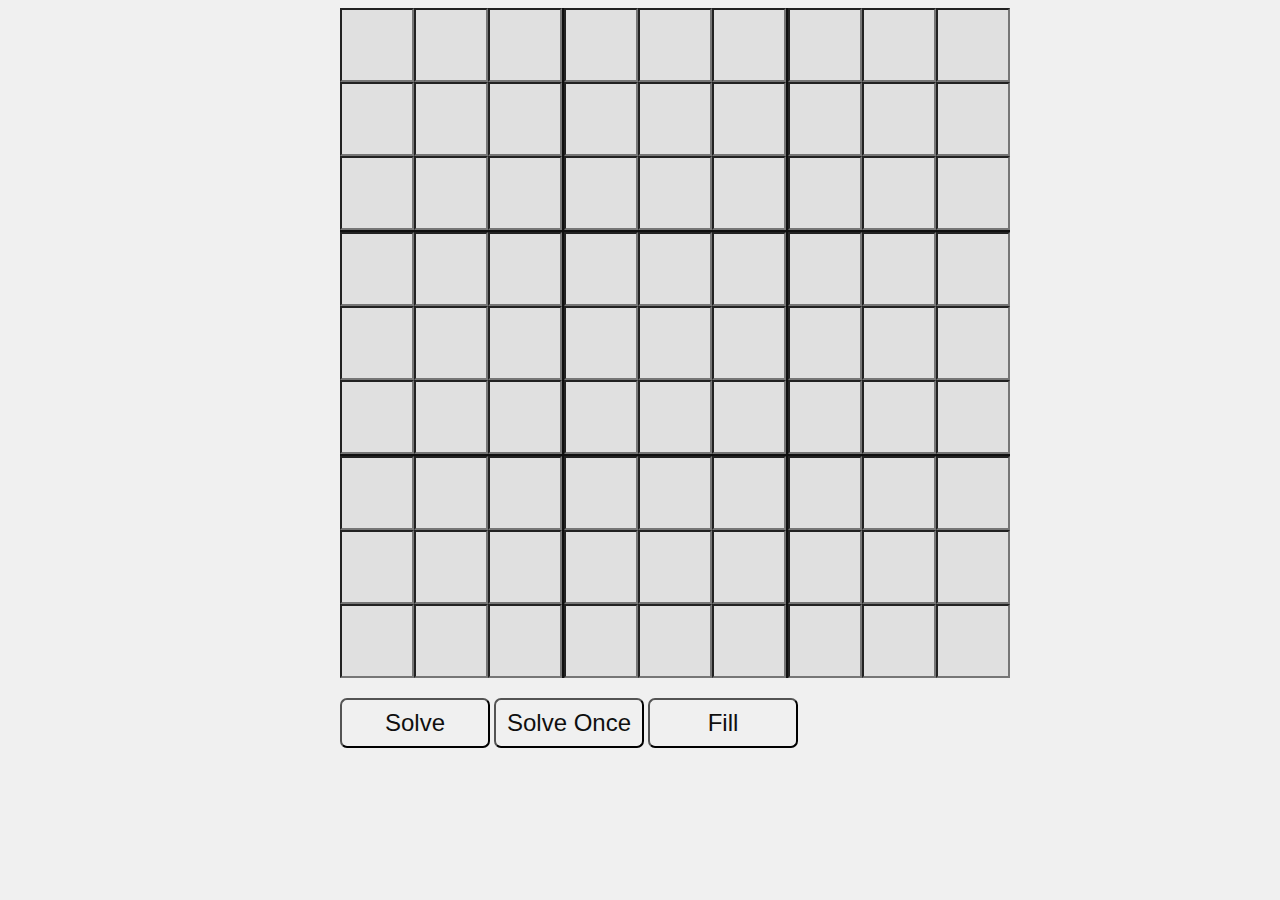
<file: static/index.html>
<!DOCTYPE html>
<html lang="en-GB">

<!DOCTYPE html>
<html lang="en">

<head>
    <meta charset="UTF-8">
    <meta name="viewport" content="width=device-width, initial-scale=1.0">
    <title>Page Title</title>
    <link rel="stylesheet" href="style.css">
    <script src="main.js"></script>
</head>

<body>
    <div class="horizontal-center">
    </div class="empty">
    <div id="playground">
        <table id="sudoku">
        </table>
        <div id="buttons">
            <button type="button" id="solve">Solve</button>
            <button type="button" id="solve_once">Solve Once</button>
            <button type="button" id="filled">Fill</button>
        </div>
        <div id="text" hidden="true"></div>
    </div>
    </div class="empty">
    </div>
</body>
<script src="main.js"></script>

</html>
</file>
<file: static/style.css>
@media (prefers-color-scheme: dark) {
  :root {
    --text-color: #f0f0f0;
    --bg-color: #2b2b2b;
    --cell-bg-color: #3c3c3c;
    --highlight: #ff9500;
  }

  .cell {
    color: var(--text-color);
    background-color: var(--cell-bg-color) !important;
  }
  #playground {
    color: var(--text-color);
    background-color: var(--bg-color);
  }
}

@media (prefers-color-scheme: light) {
  :root {
    --text-color: #0f0f0f;
    --bg-color: #f0f0f0;
    --cell-bg-color: #e0e0e0;
    --highlight: #ff9500;
  }

  .cell {
    color: var(--text-color);
    background-color: var(--cell-bg-color) !important;
  }
  #playground {
    color: var(--text-color);
    background-color: var(--bg-color);
  }
}

body {
  color: var(--text-color);
  background-color: var(--bg-color);
}

#playground {
  border-collapse: collapse;
  margin: auto;
  width: 600px;
  color: var(--text-color);
  background-color: var(--bg-color);
}

#sudoku {
  border-collapse: collapse;
  margin: auto;
  width: 100%;
}

#sudoku td {
  border: 1px thin grey;
  text-align: center;
}

.horizontal-center {
  display: flex;
  justify-content: center;
}

.cell {
  width: 70px;
  height: 70px;
  text-align: center;
  font-size: larger;
  padding: 0;
  margin: 0;
  transition: background-color 0.5s;
  word-wrap: break-word;
  word-break: break-all;
  color: var(--text-color);
  background-color: var(--bg-color);
  transition: background-color 0.5s;
}

/* Cell hover col */
.cell:hover {
  background-color: var(--highlight) !important;
  transition: background-color 0.5s;
}

.row,
.col {
  padding: 0;
  margin: 0;
}

.row_2,
.row_5 {
  border-bottom: 2px solid var(--text-color);
}

.col_2,
.col_5 {
  border-right: 2px solid var(--text-color);
}

#buttons {
  margin-top: 20px;
}

button {
  font-size: 24px;
  height: 50px;
  width: 25%;
  color: var(--text-color);
  background-color: var(--bg-color);
  border-radius: 7px;
}

button:hover {
  background-color: var(--highlight);
  transition: background-color 0.5s;
}

#text {
    font-size: 24px;
    height: auto;
    width: 100%;
    text-align: center;
    border: 0px solid transparent;
    border-radius: 5px;
    margin: 0;
    margin-top: 20px;
    padding: 0;
    transition: background-color 0.5s;
    color: var(--text-color);
    background-color: var(--bg-color);
}

.error {
    background-color: red !important;
}

.info {
    background-color: green !important;
}
</file>
